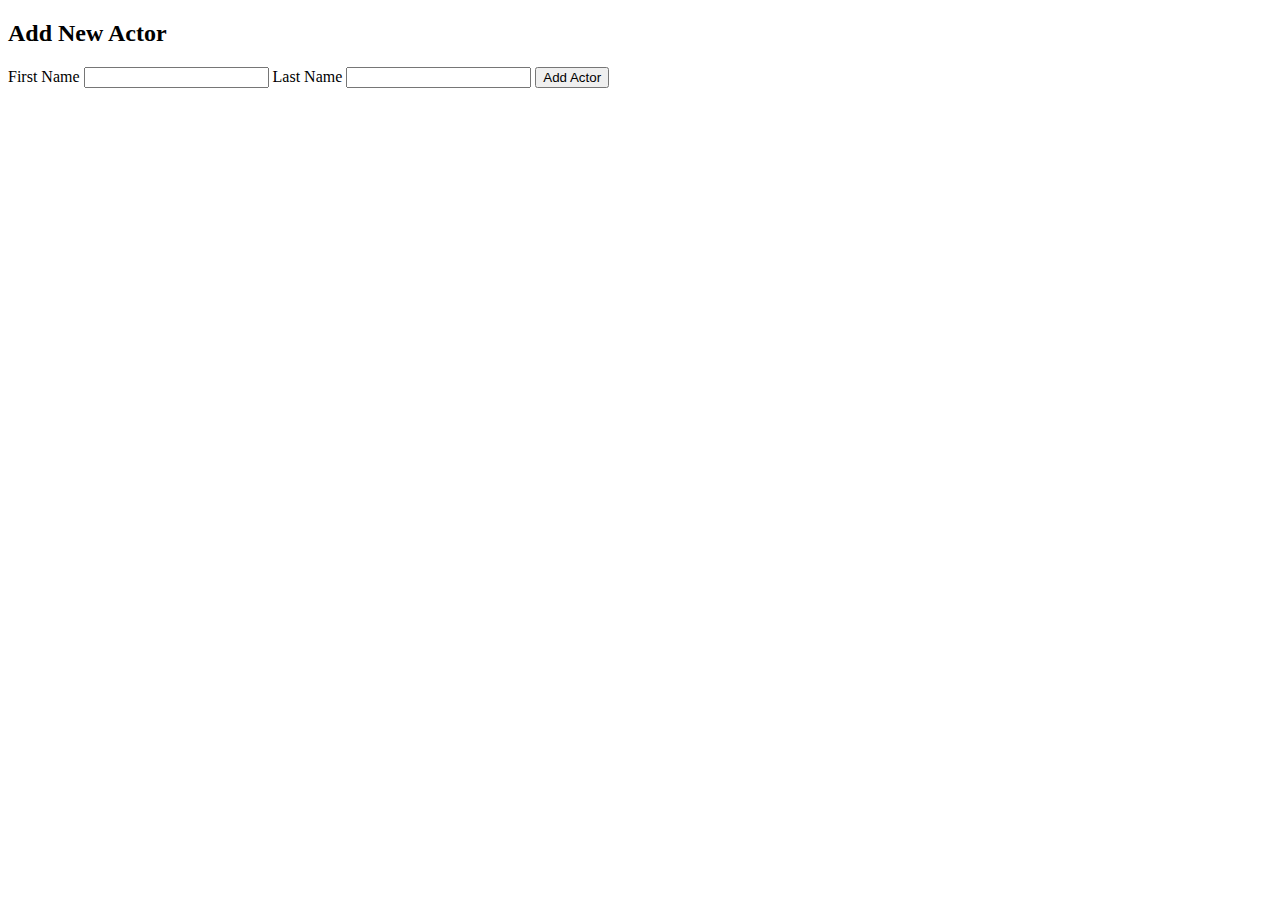
<file: templates/new_actor.html>
<!DOCTYPE html>
<html lang="en">

<head>
    <meta charset="UTF-8">
    <meta http-equiv="X-UA-Compatible" content="IE=edge">
    <meta name="viewport" content="width=device-width, initial-scale=1.0">
    <title>Add New Actor</title>
</head>

<body>
    <h2>Add New Actor</h2>
    <form method="POST" action="{{ url_for('new_actor') }}">
        <label for="first_name">First Name</label>
        <input type="text" name="first_name" required>

        <label for="last_name">Last Name</label>
        <input type="text" name="last_name" required>

        <button type="submit" class="btn">Add Actor</button>
    </form>
</body>

</html>
</file>
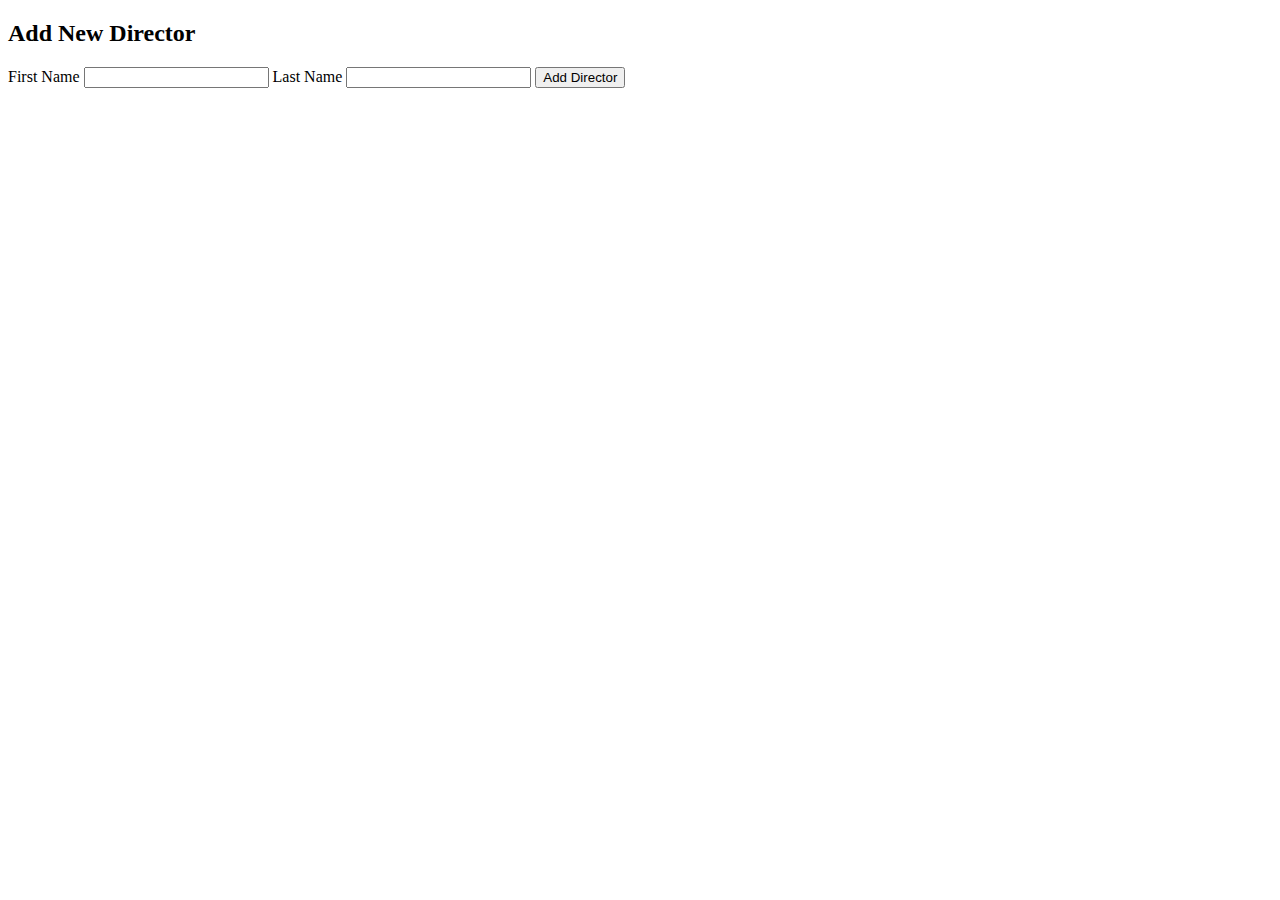
<file: templates/new_director.html>
<!DOCTYPE html>
<html lang="en">

<head>
    <meta charset="UTF-8">
    <meta http-equiv="X-UA-Compatible" content="IE=edge">
    <meta name="viewport" content="width=device-width, initial-scale=1.0">
    <title>Add New Director</title>
</head>

<body>
    <h2>Add New Director</h2>
    <form method="POST" action="{{ url_for('new_director') }}">
        <label for="first_name">First Name</label>
        <input type="text" name="first_name" required>

        <label for="last_name">Last Name</label>
        <input type="text" name="last_name" required>

        <button type="submit" class="btn">Add Director</button>
    </form>
</body>

</html>
</file>
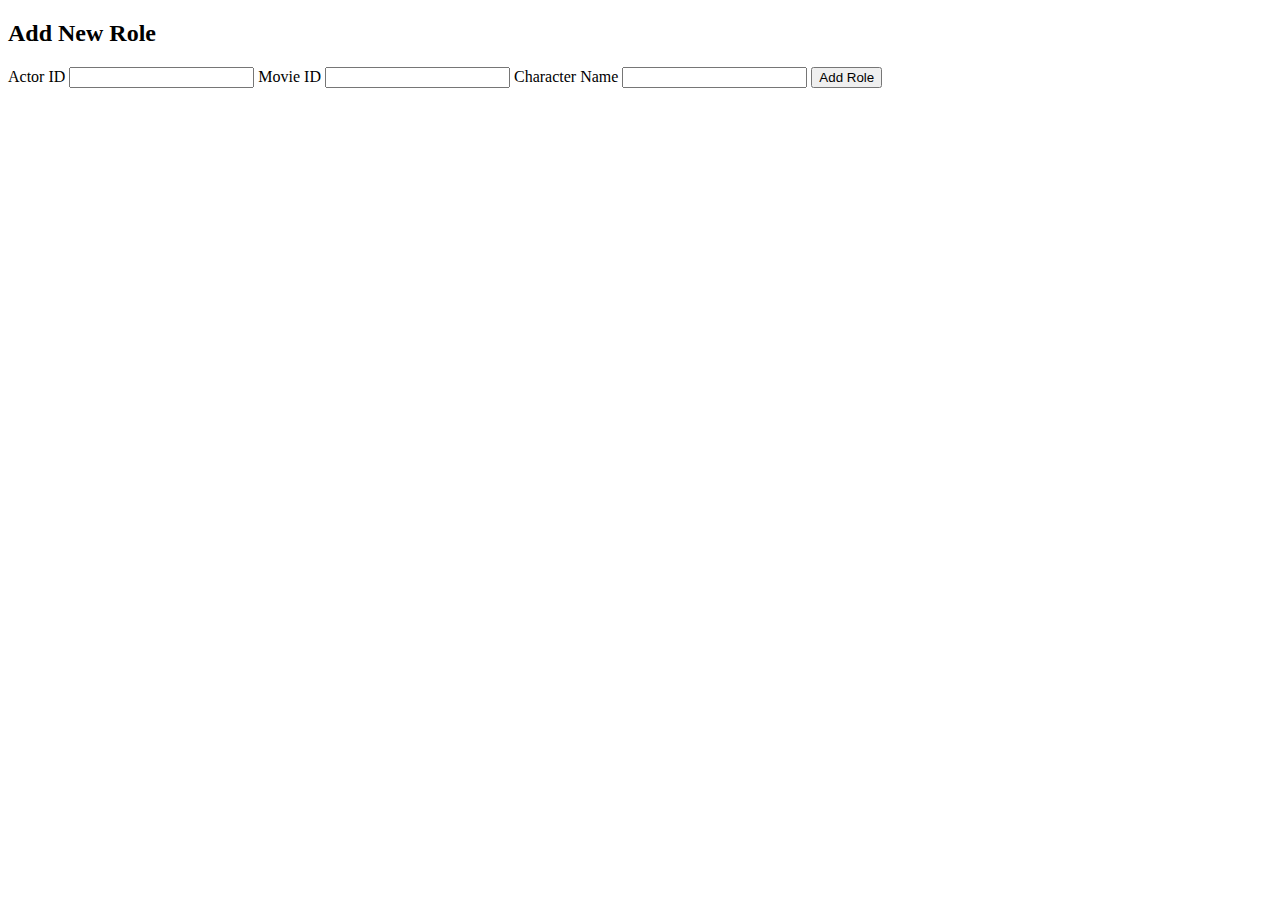
<file: templates/new_role.html>
<!DOCTYPE html>
<html lang="en">

<head>
    <meta charset="UTF-8">
    <meta http-equiv="X-UA-Compatible" content="IE=edge">
    <meta name="viewport" content="width=device-width, initial-scale=1.0">
    <title>Add New Role</title>
</head>

<body>
    <h2>Add New Role</h2>
    <form method="POST" action="{{ url_for('new_role') }}">
        <label for="actor_id">Actor ID</label>
        <input type="number" name="actor_id" required>

        <label for="movie_id">Movie ID</label>
        <input type="number" name="movie_id" required>

        <label for="character_name">Character Name</label>
        <input type="text" name="character_name" required>

        <button type="submit" class="btn">Add Role</button>
    </form>
</body>

</html>
</file>
